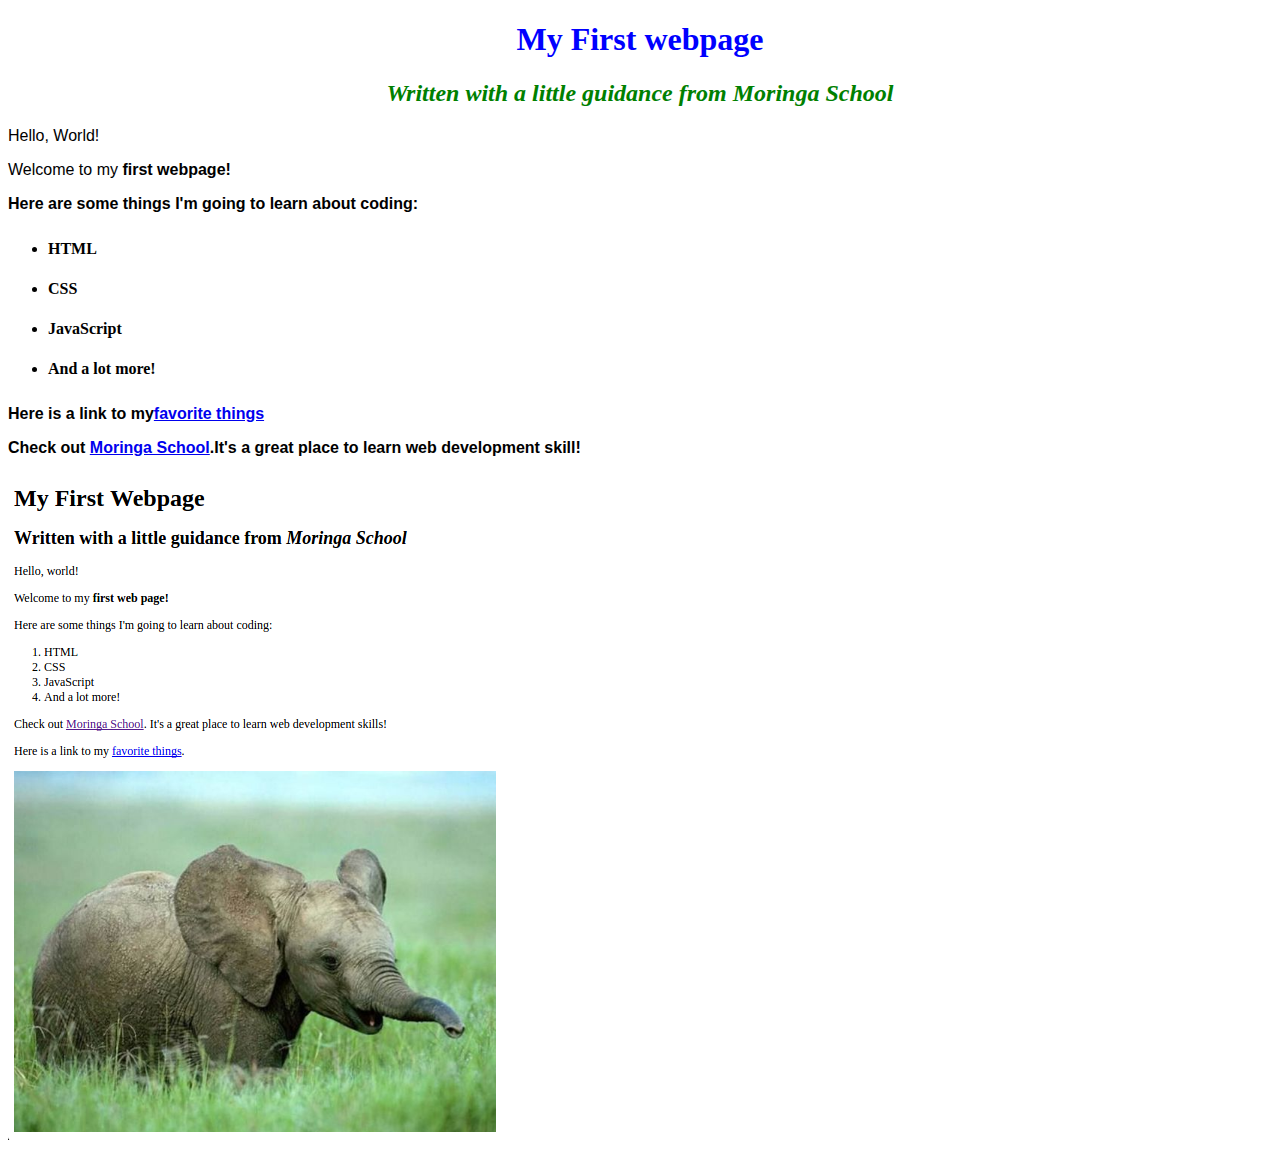
<file: index.html>
<!Doctype html>
<html>
  <head>
    <title>My-first-webpage</title>
    <link href="css/styles.css" rel="stylesheet" type="text/css">
  </head>
  <body>

    <h1>My First webpage</h1>
    <h2>Written with a little guidance from <em>Moringa School</em></h2>
    <p>Hello, World!<p>
    <p>Welcome to my <strong>first webpage</<strong>!</p>

    <p>Here are some things I'm going to learn about coding:</p>
    <ul>
      <li> HTML</li>
      <li>CSS</li>
      <li>JavaScript</li>
      <li> And a lot more!</li>

    </ul>
    <p> Here is a link to my<a href="favorite-things.html">favorite things</a></p>
    <p>Check out <a href="http://moringaschool.com/">Moringa School</a>.It's a great place to learn web development skill!</p>
    <img src="images/elephant.png" alt="A photo of an elephant">
  </body>
</html>
</file>
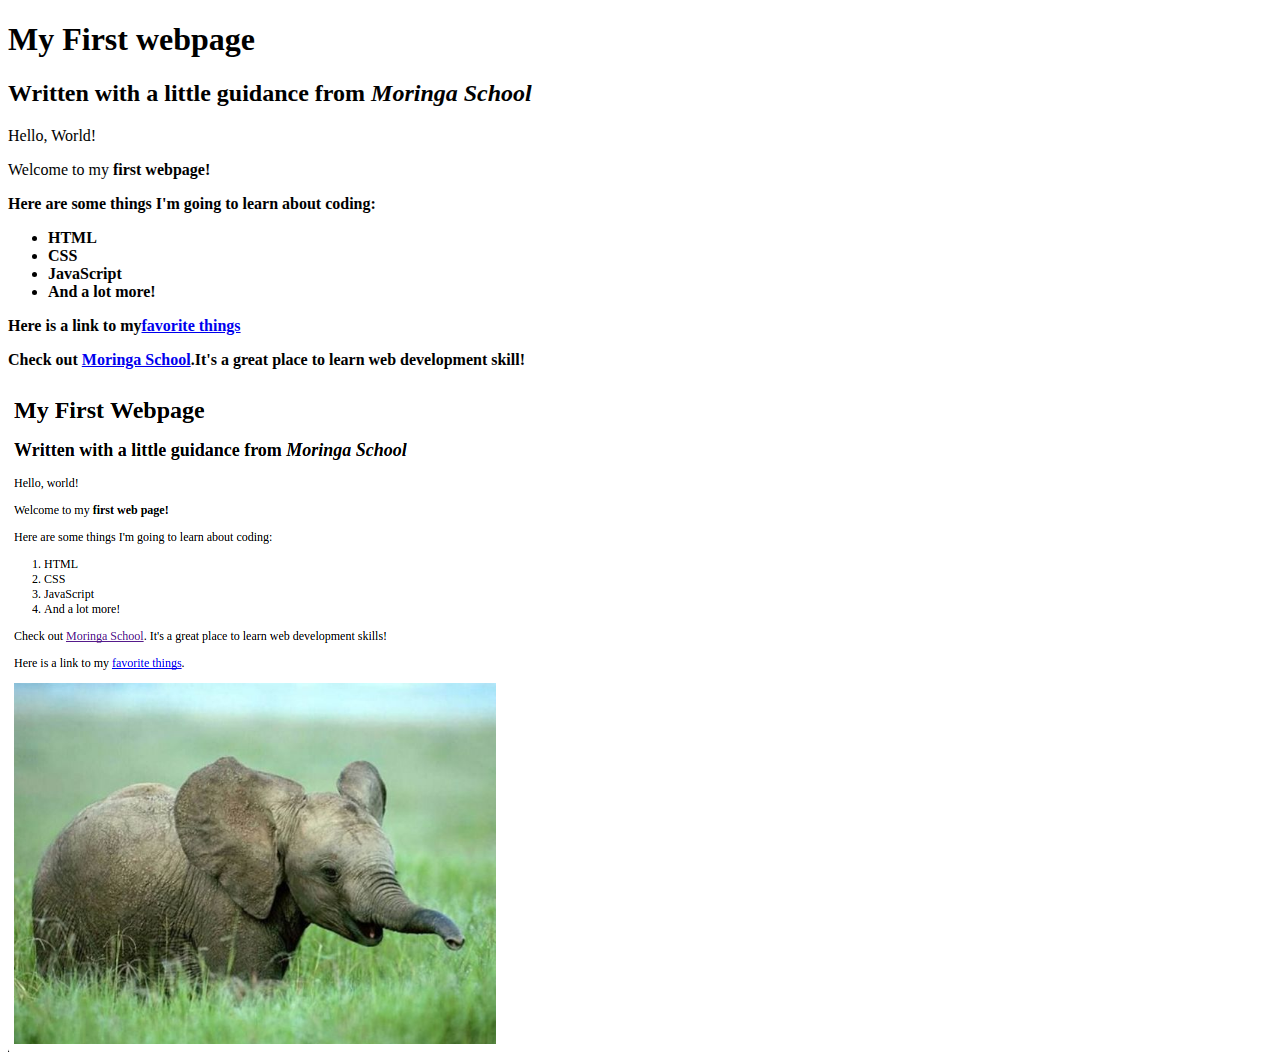
<file: my-first-webpage.html>
<!Doctype html>
<html>
  <head>
    <title>My-first-webpage</title>
  </head>
  <body>

    <h1>My First webpage</h1>
    <h2>Written with a little guidance from <em>Moringa School</em></h2>
    <p>Hello, World!<p>
    <p>Welcome to my <strong>first webpage</<strong>!</p>

    <p>Here are some things I'm going to learn about coding:</p>
    <ul>
      <li> HTML</li>
      <li>CSS</li>
      <li>JavaScript</li>
      <li> And a lot more!</li>

    </ul>
    <p> Here is a link to my<a href="favorite-things.html">favorite things</a></p>
    <p>Check out <a href="http://moringaschool.com/">Moringa School</a>.It's a great place to learn web development skill!</p>
    <img src="images/elephant.png" alt="A photo of an elephant">
  </body>
</html>
</file>
<file: css/styles.css>
h1 {
  color:blue;
  text-align: center;

}
h2{
color:  green;
font-style: italic;
text-align: center;
}
p{
  font-family: sans-serif;
}
ul{
  line-height: 40px;
}
</file>
